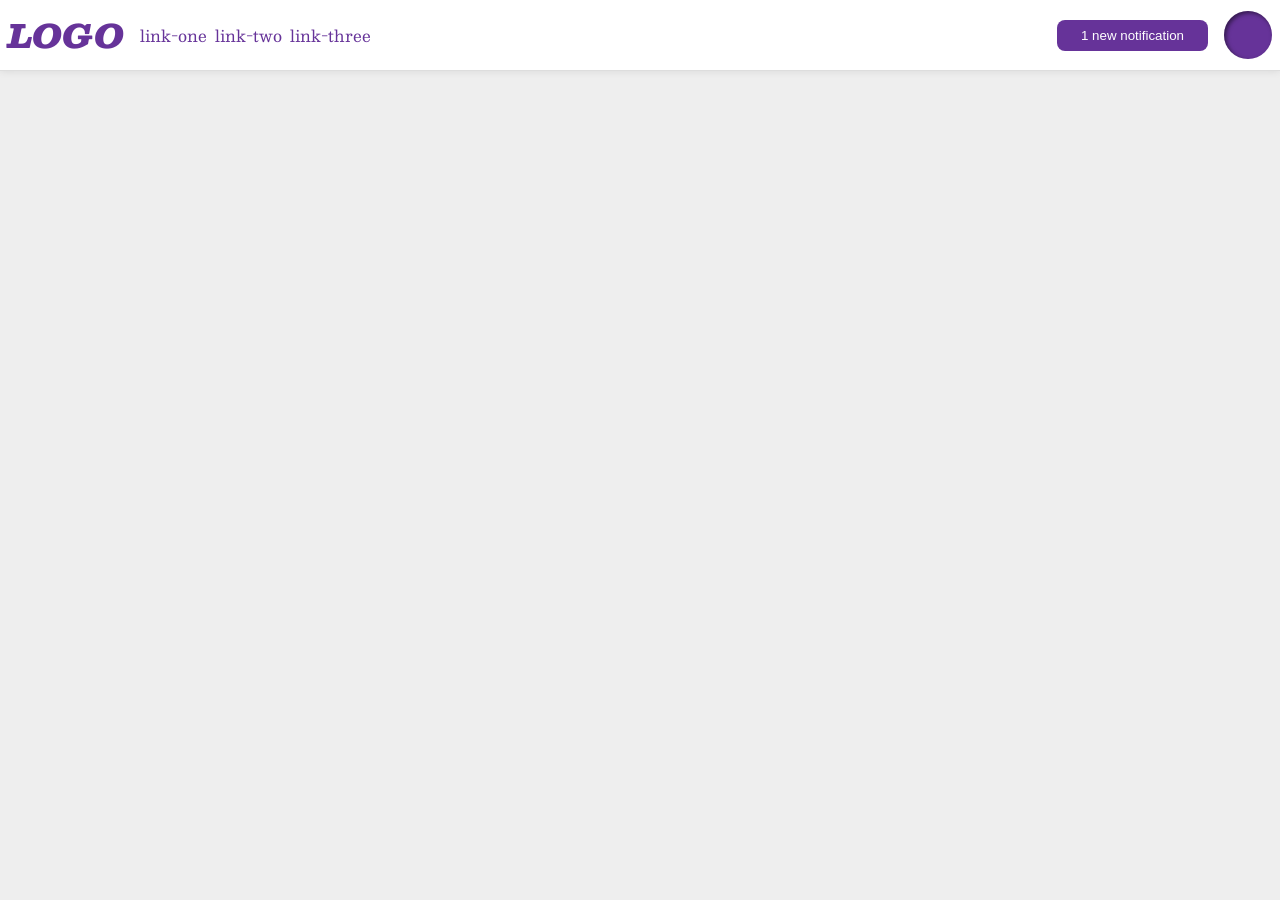
<file: foundations/flex/03-flex-header-2/index.html>
<!DOCTYPE html>
<html lang="en">
  <head>
    <meta charset="UTF-8">
    <meta http-equiv="X-UA-Compatible" content="IE=edge">
    <meta name="viewport" content="width=device-width, initial-scale=1.0">
    <title>Flex Header 2</title>
    <link rel="stylesheet" href="style.css">
  </head>
  <body>
    <div class="header">
      <div class="left">
      <div class="logo">
        LOGO
      </div>
      <ul class="links">
        <li><a href="https://google.com">link-one</a></li>
        <li><a href="https://google.com">link-two</a></li>
        <li><a href="https://google.com">link-three</a></li>
      </ul>
      </div>
      <div class="right">
      <button class="notifications">
        1 new notification
      </button>
      <div class="profile-image"></div>
      </div>
    </div>
  </body>
</html>
</file>
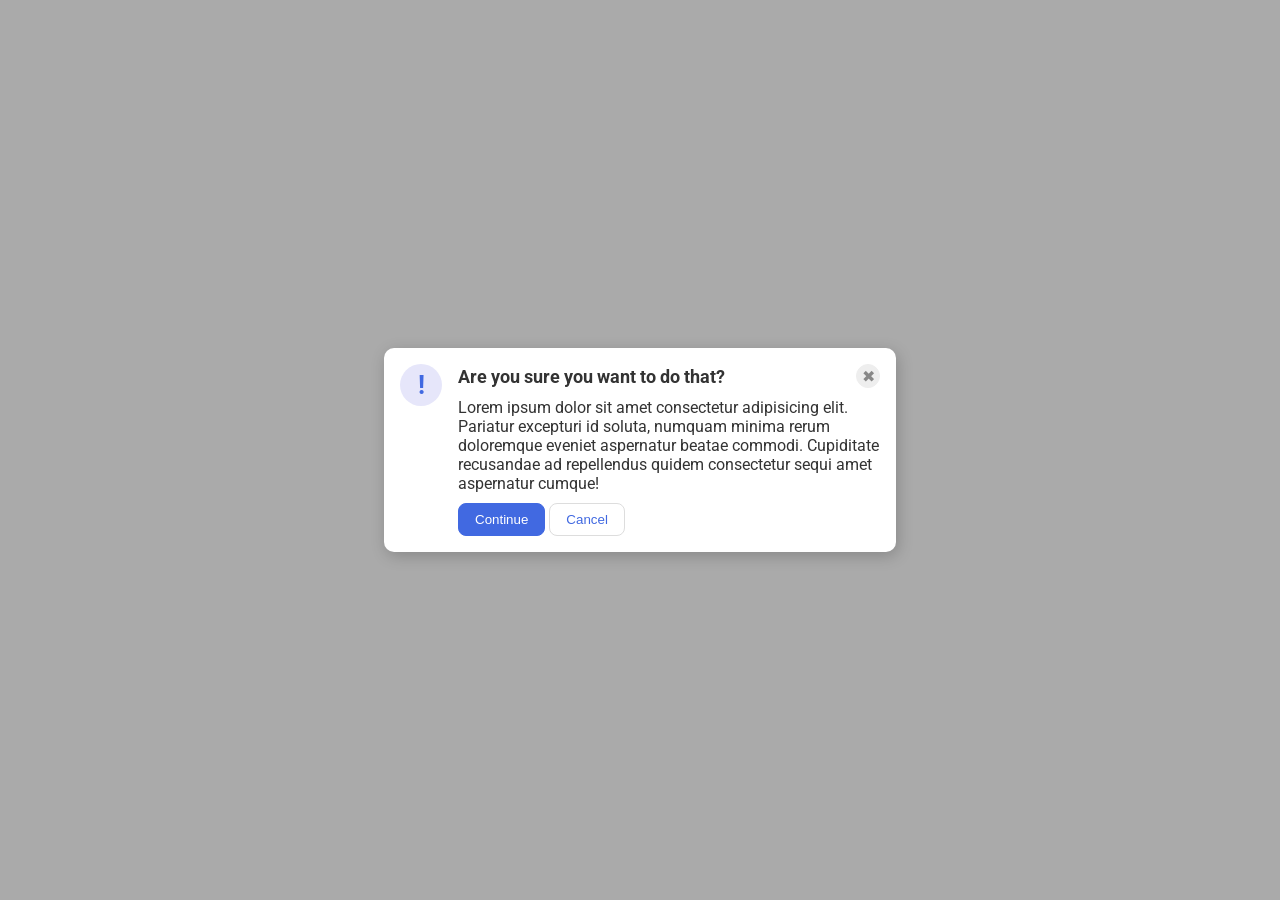
<file: foundations/flex/05-flex-modal/index.html>
<!DOCTYPE html>
<html lang="en">
  <head>
    <meta charset="UTF-8">
    <meta http-equiv="X-UA-Compatible" content="IE=edge">
    <meta name="viewport" content="width=device-width, initial-scale=1.0">
    <link rel="stylesheet" href="style.css">
    <title>Modal</title>
  </head>
  <body>
    <div class="modal">
      <div class="icon">!</div>
      <div class="container">
        <div class="header">Are you sure you want to do that?
        <button class="close-button">✖</button>
        </div>
        <div class="text">Lorem ipsum dolor sit amet consectetur adipisicing elit. Pariatur excepturi id soluta, numquam minima rerum doloremque eveniet aspernatur beatae commodi. Cupiditate recusandae ad repellendus quidem consectetur sequi amet aspernatur cumque!</div>
        <button class="continue">Continue</button>
        <button class="cancel">Cancel</button>
      </div>
    </div>
  </body>
</html>
</file>
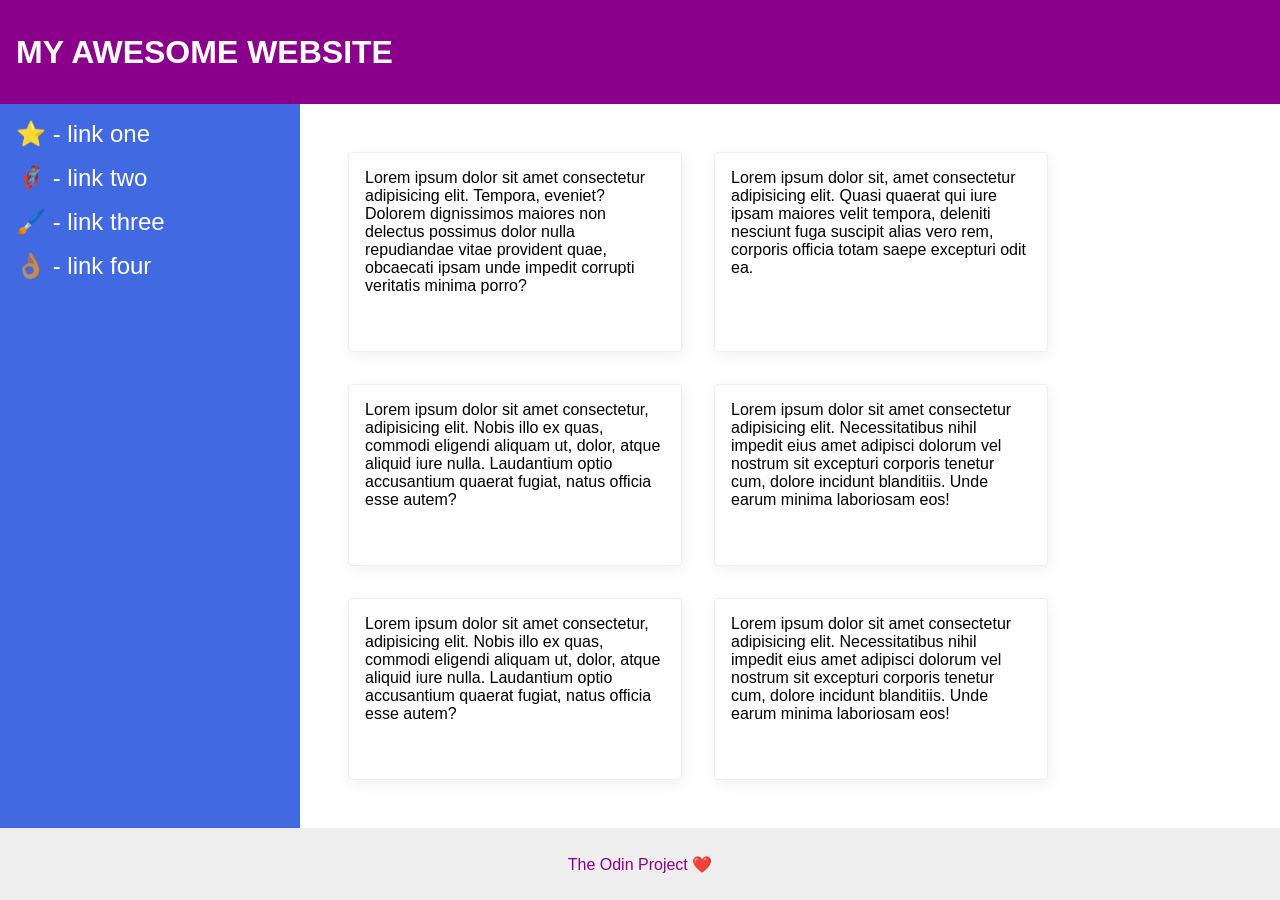
<file: foundations/flex/07-flex-layout-2/index.html>
<!DOCTYPE html>
<html lang="en">
  <head>
    <meta charset="UTF-8">
    <meta http-equiv="X-UA-Compatible" content="IE=edge">
    <meta name="viewport" content="width=device-width, initial-scale=1.0">
    <title>The Holy Grail</title>
    <link rel="stylesheet" href="style.css">
  </head>
  <body>
    <div class="header">
      MY AWESOME WEBSITE
    </div>
    <div class="container">
      <div class="sidebar">
        <ul>
          <li><a href="#">⭐ - link one</a></li>
          <li><a href="#">🦸🏽‍♂️ - link two</a></li>
          <li><a href="#">🖌️ - link three</a></li>
          <li><a href="#">👌🏽 - link four</a></li>
        </ul>
      </div>
        <div class="card-container">
        <div class="card">Lorem ipsum dolor sit amet consectetur adipisicing elit. Tempora, eveniet? Dolorem dignissimos maiores non delectus possimus dolor nulla repudiandae vitae provident quae, obcaecati ipsam unde impedit corrupti veritatis minima porro?</div>
        <div class="card">Lorem ipsum dolor sit, amet consectetur adipisicing elit. Quasi quaerat qui iure ipsam maiores velit tempora, deleniti nesciunt fuga suscipit alias vero rem, corporis officia totam saepe excepturi odit ea.</div>
        <div class="card">Lorem ipsum dolor sit amet consectetur, adipisicing elit. Nobis illo ex quas, commodi eligendi aliquam ut, dolor, atque aliquid iure nulla. Laudantium optio accusantium quaerat fugiat, natus officia esse autem?</div>
        <div class="card">Lorem ipsum dolor sit amet consectetur adipisicing elit. Necessitatibus nihil impedit eius amet adipisci dolorum vel nostrum sit excepturi corporis tenetur cum, dolore incidunt blanditiis. Unde earum minima laboriosam eos!</div>
        <div class="card">Lorem ipsum dolor sit amet consectetur, adipisicing elit. Nobis illo ex quas, commodi eligendi aliquam ut, dolor, atque aliquid iure nulla. Laudantium optio accusantium quaerat fugiat, natus officia esse autem?</div>
        <div class="card">Lorem ipsum dolor sit amet consectetur adipisicing elit. Necessitatibus nihil impedit eius amet adipisci dolorum vel nostrum sit excepturi corporis tenetur cum, dolore incidunt blanditiis. Unde earum minima laboriosam eos!</div>
      </div>
    </div>
    <div class="footer">
      The Odin Project ❤️
    </div>
  </body>
</html>
</file>
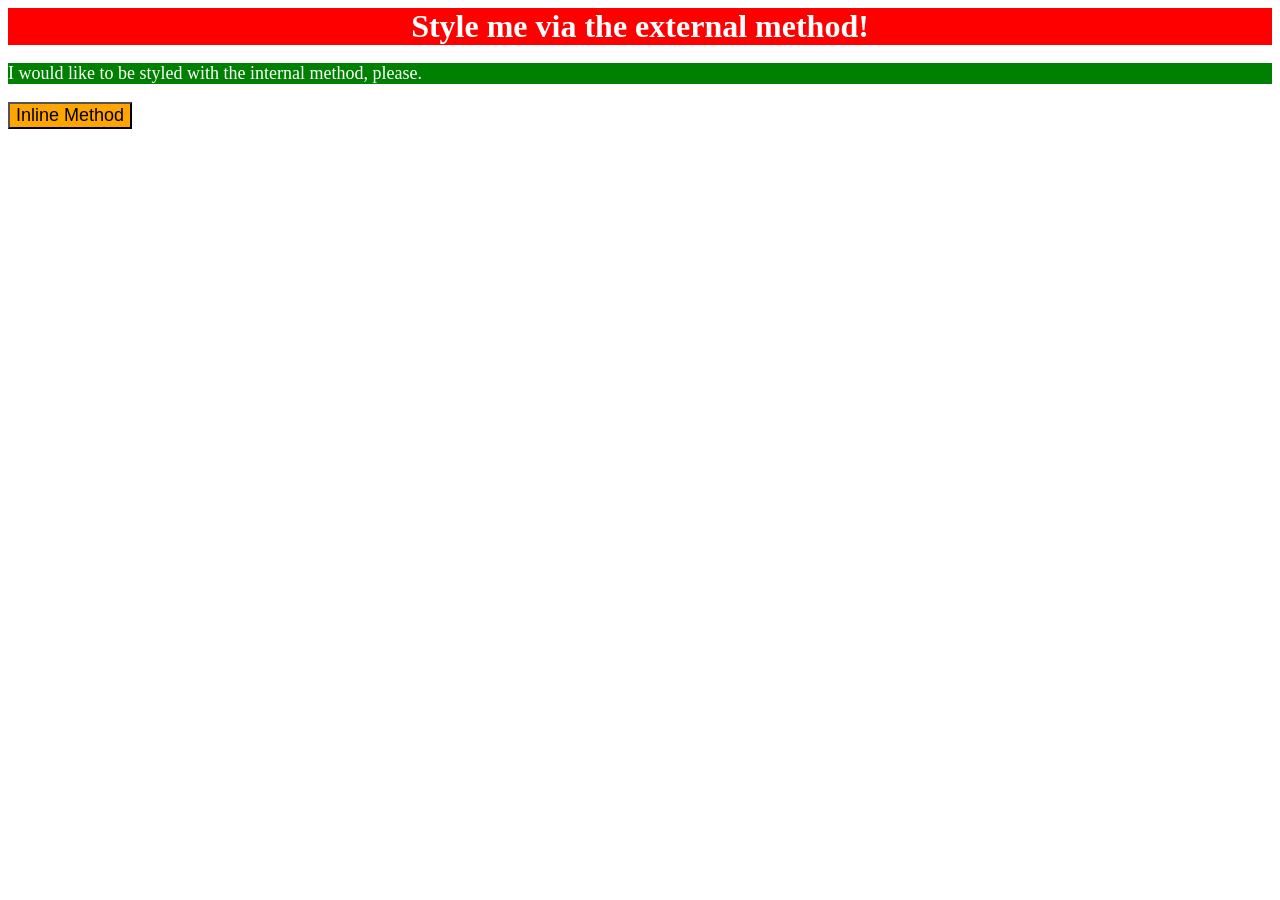
<file: foundations/intro-to-css/01-css-methods/index.html>
<!DOCTYPE html>
<html lang="en">
  <head>
    <meta charset="UTF-8">
    <meta http-equiv="X-UA-Compatible" content="IE=edge">
    <meta name="viewport" content="width=device-width, initial-scale=1.0">
    <title>Methods for Adding CSS</title>
    <link rel="stylesheet" href="styles.css">
    <style>

      p{
        color:white;
        background-color:green; /* spacing is necessry to look nice when styling internal css */
        font-size:18px;
      }

    </style>
  </head>
  <body>
    <div>Style me via the external method!</div>
    <p>I would like to be styled with the internal method, please.</p>
    <button style="background-color: orange; font-size:18px">Inline Method</button>
  </body>
</html>
</file>
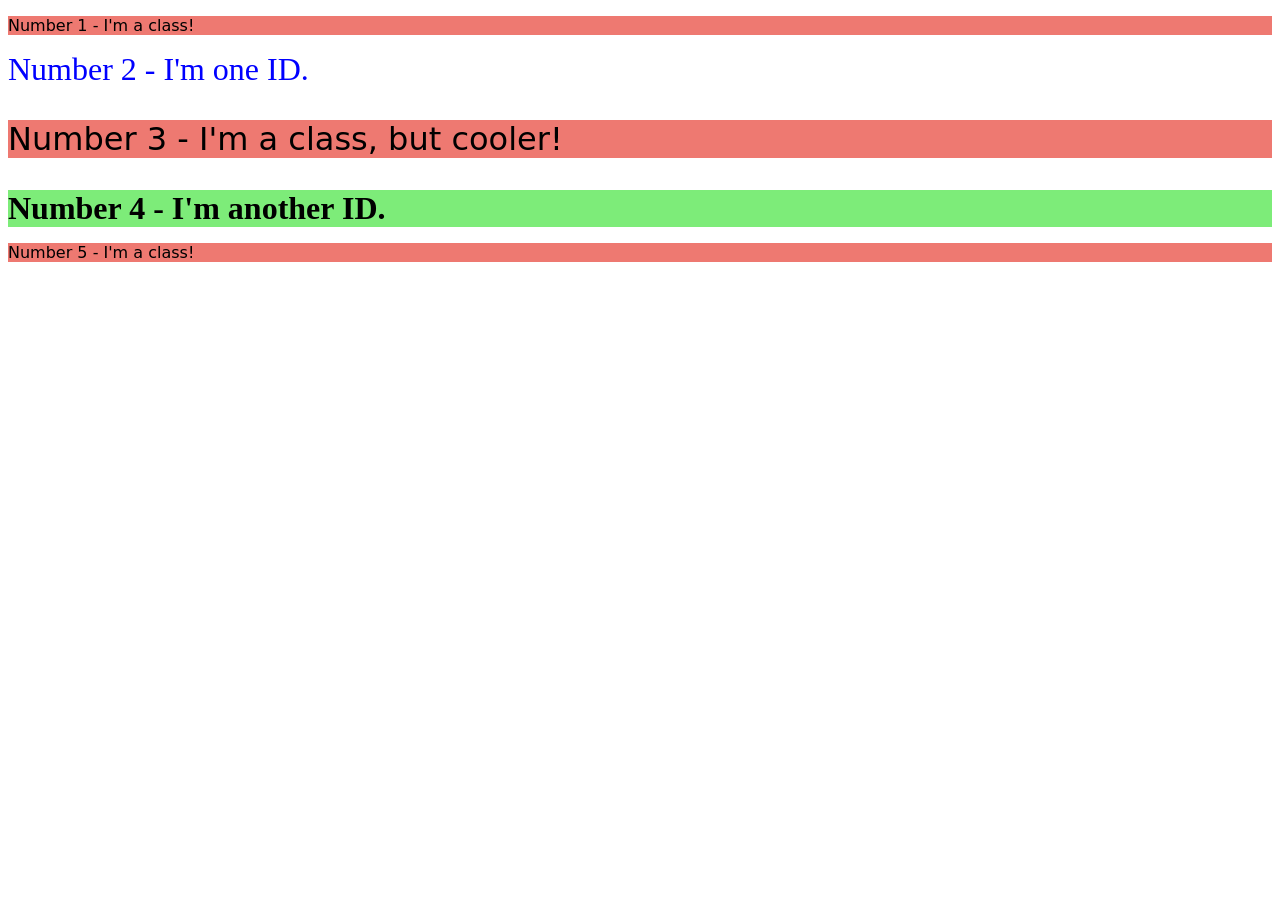
<file: foundations/intro-to-css/02-class-id-selectors/index.html>
<!DOCTYPE html>
<html lang="en">
  <head>
    <meta charset="UTF-8">
    <meta http-equiv="X-UA-Compatible" content="IE=edge">
    <meta name="viewport" content="width=device-width, initial-scale=1.0">
    <title>Class and ID Selectors</title>
    <link rel="stylesheet" href="style.css">
  </head>
  <body>
    <p class="one odd">Number 1 - I'm a class!</p>
    <div id="two">Number 2 - I'm one ID.</div>
    <p class="three odd">Number 3 - I'm a class, but cooler!</p>
    <div id="four">Number 4 - I'm another ID.</div>
    <p class="five odd">Number 5 - I'm a class!</p>
  </body>
</html>
</file>
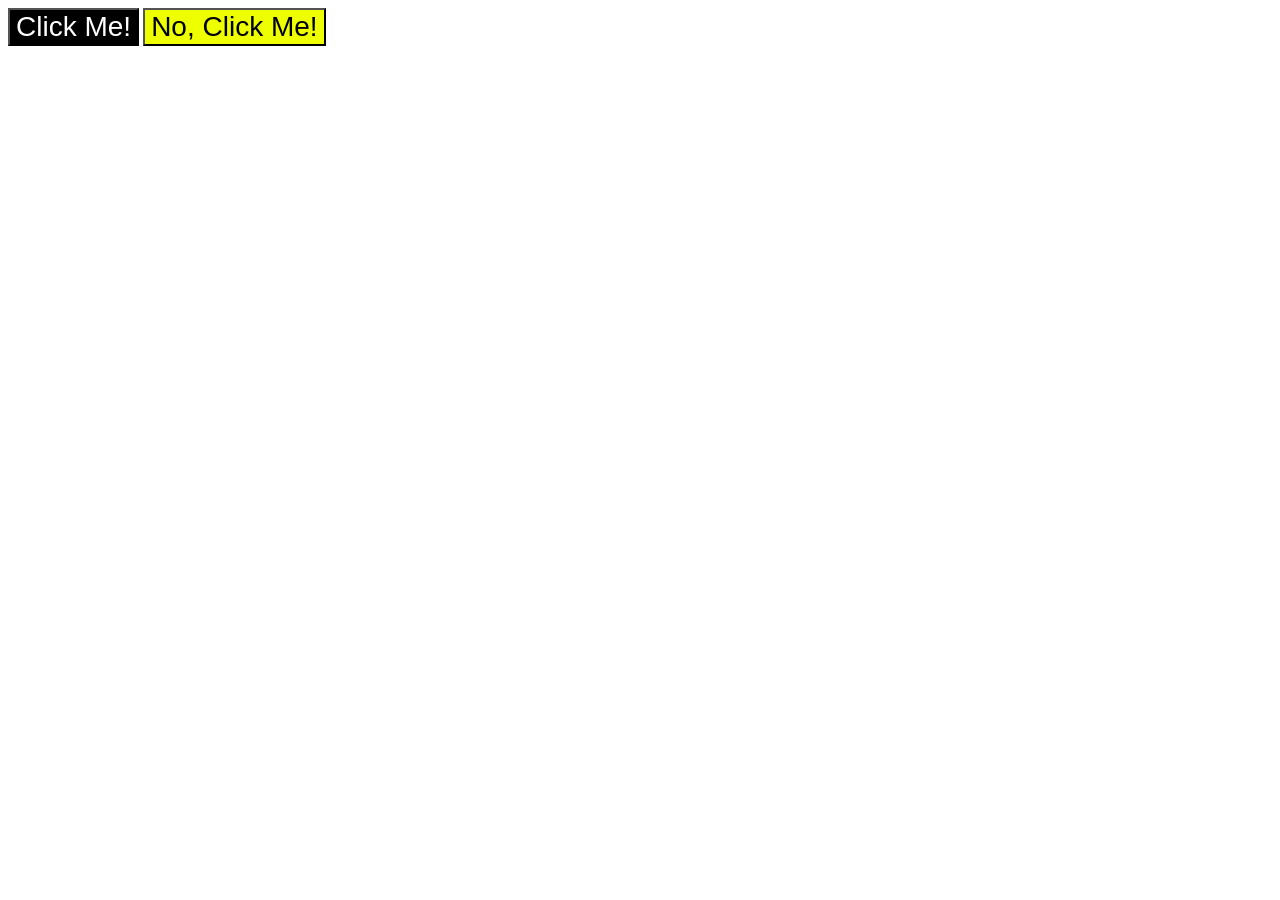
<file: foundations/intro-to-css/03-grouping-selectors/index.html>
<!DOCTYPE html>
<html lang="en">
  <head>
    <meta charset="UTF-8">
    <meta http-equiv="X-UA-Compatible" content="IE=edge">
    <meta name="viewport" content="width=device-width, initial-scale=1.0">
    <title>Grouping Selectors</title>
    <link rel="stylesheet" href="style.css">
  </head>
  <body>
    <button class="first">Click Me!</button>
    <button class="second">No, Click Me!</button>
  </body>
</html>
</file>
<file: foundations/flex/03-flex-header-2/style.css>
/* this is some magical font-importing.  
you'll learn about it later. */
@import url('https://fonts.googleapis.com/css2?family=Besley:ital,wght@0,400;1,900&display=swap');

body {
  margin: 0;
  background: #eee;
  font-family: Besley, serif;
}

.header {
  background: white;
  border-bottom: 1px solid #ddd;
  box-shadow: 0 0 8px rgba(0,0,0,.1);
  display: flex;
  justify-content: space-between;
  padding: 8px;
}

.profile-image {
  background: rebeccapurple;
  box-shadow: inset 2px 2px 4px rgba(0,0,0,.5);
  border-radius: 50%;
  width: 48px;
  height: 48px;
}

.logo {
  color: rebeccapurple;
  font-size: 32px;
  font-weight: 900;
  font-style: italic;
}

button {
  border: none;
  border-radius: 8px;
  background: rebeccapurple;
  color: white;
  padding: 8px 24px;
}

a {
  /* this removes the line under our links */
  text-decoration: none;
  color: rebeccapurple;
}

ul {
  list-style-type: none;
  display: flex;
  margin: 0; /*padding and margin are necessary for clean look, so don't forget in the future styling*/
  padding: 0;
  gap: 8px;
}

.left, .right{
  display: flex;
  align-items: center; /*forget to use selector*/
  gap: 16px;
}
</file>
<file: foundations/flex/05-flex-modal/style.css>
@import url('https://fonts.googleapis.com/css2?family=Roboto:wght@400;700&display=swap');

html, body {
  height: 100%;
}

body {
  font-family: Roboto, sans-serif;
  margin: 0;
  background: #aaa;
  color: #333;
  /* I'll give you this one for free lol */
  display: flex;
  align-items: center;
  justify-content: center;
}

.modal {
  background: white;
  width: 480px;
  border-radius: 10px;
  box-shadow: 2px 4px 16px rgba(0,0,0,.2);
  padding:16px;
  display:flex;
  gap: 16px;
}

.header{
  display: flex;
  justify-content: space-between;
  align-items: center;
  font-size: 18px;
  font-weight: bold;
  margin-bottom: 10px;
}

.text{
  margin-bottom: 10px;
}

.icon {
  color: royalblue;
  font-size: 26px;
  font-weight: 700;
  background: lavender;
  width: 42px;
  height: 42px;
  border-radius: 50%;
  display: flex;
  align-items: center;
  justify-content: center;
  flex-shrink: 0;
}

.close-button {
  background: #eee;
  border-radius: 50%;
  color: #888;
  font-weight: 400;
  font-size: 16px;
  height: 24px;
  width: 24px;
  display: flex;
  align-items: center;
  justify-content: center;
  border: 1px solid #eee;
  padding: 0;
}

button {
  cursor: pointer;
  padding: 8px 16px;
  border-radius: 8px;
}

button.continue {
  background: royalblue;
  border: 1px solid royalblue;
  color: white;
}

button.cancel {
  background: white;
  border: 1px solid #ddd;
  color: royalblue;
}
</file>
<file: foundations/flex/07-flex-layout-2/style.css>
body {
  font-family: -apple-system, BlinkMacSystemFont, 'Segoe UI', Roboto, Oxygen, Ubuntu, Cantarell, 'Open Sans', 'Helvetica Neue', sans-serif;
  margin: 0;
  min-height: 100vh;
  display: flex;
  flex-direction: column;
}

.header {
  height: 72px;
  background: darkmagenta;
  color: white;
  font-size: 32px;
  font-weight:900;
  display: flex;
  align-items: center;
  padding: 16px;
}

.container{
  flex-grow: 1;
  display: flex;
}

.footer {
  height: 72px;
  background: #eee;
  color: darkmagenta;
  display: flex;
  justify-content: center;
  align-items: center;
}

.sidebar {
  width: 300px;
  background: royalblue;
  box-sizing: border-box;
  max-width: 300px;
  flex-shrink: 0;
  padding:16px;
}

ul, a{
  list-style-type: none;
  font-size: 24px;
  color: white;
  text-decoration: none;
  margin: 0;
  padding: 0;
  display: flex;
  flex-direction: column;
  gap:16px;
}

.card {
  border: 1px solid #eee;
  box-shadow: 2px 4px 16px rgba(0,0,0,.06);
  border-radius: 4px;
  width: 300px;
  padding:16px;
}

.card-container{
  padding:48px;
  display: flex;
  flex-wrap: wrap;
  gap:32px;
}
</file>
<file: foundations/intro-to-css/01-css-methods/styles.css>
div {
    color:white;
    background-color: red;
    font-size:32px;
    text-align: center;
    font-weight:bold;
}
</file>
<file: foundations/intro-to-css/02-class-id-selectors/style.css>
.odd{
    background-color:rgb(238, 121, 113);
    font-family:'Verdana','DejaVu Sans','sans-serif';
}

#two{
    color:#0000ff;
    font-size:32px;
}

.three, #four{
    font-size:32px;
}

#four{
    background-color: hsl(118, 75%, 70%);
    font-weight:bold;
}
</file>
<file: foundations/intro-to-css/03-grouping-selectors/style.css>
.first{
    color:white;
    background-color:#000000;
}

.second{
    background-color:rgb(238, 255, 0) ;
}

.first, .second{
    font-size:28px;
    font-family: "Helvetica","Time New Roman",'sans-serif';
}
</file>
